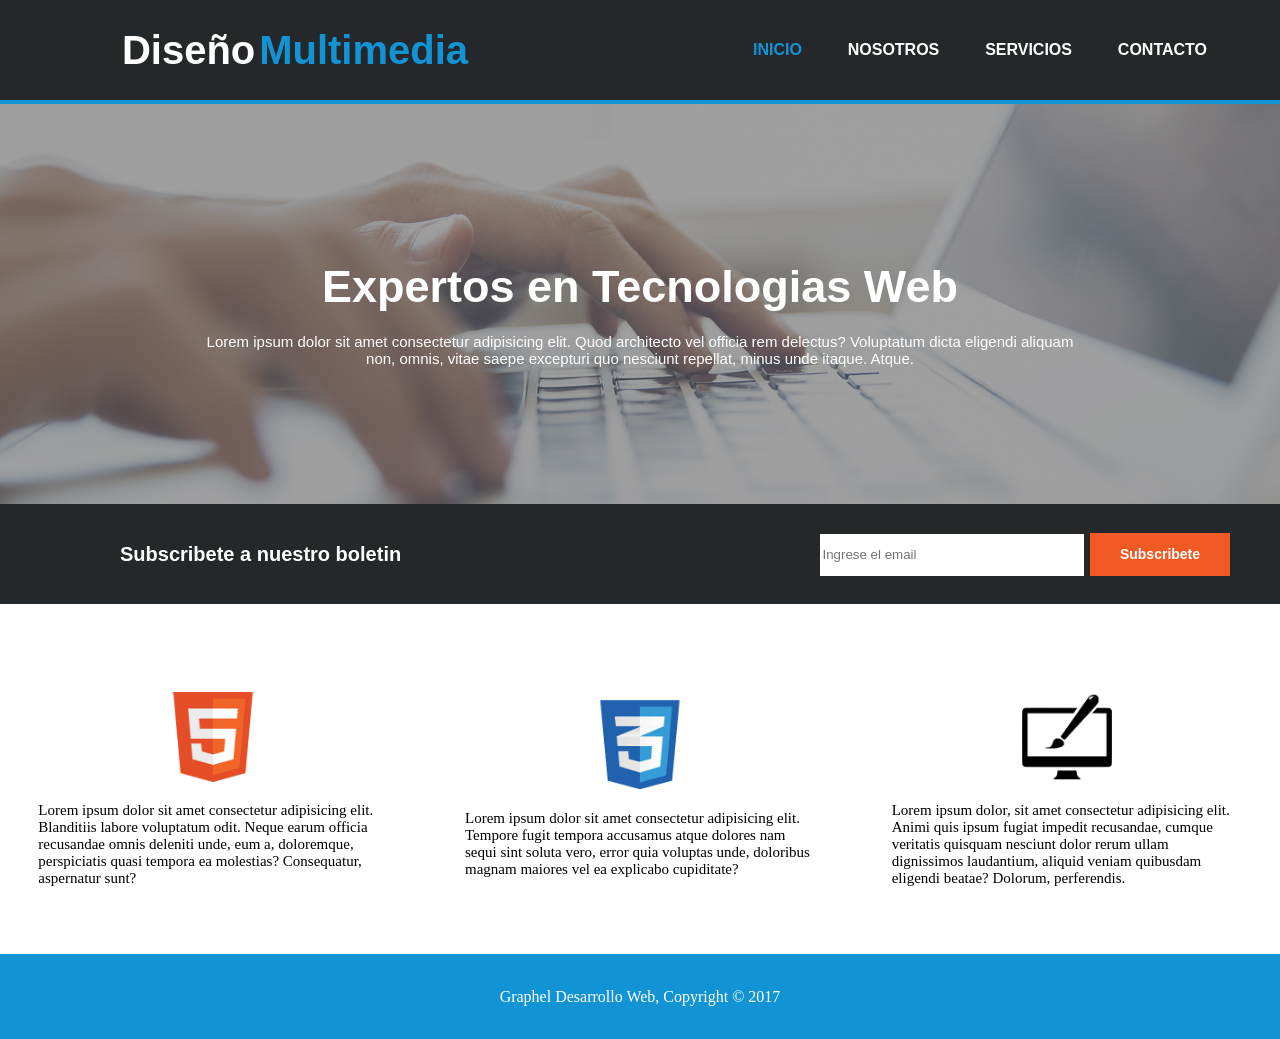
<file: index.html>
<!DOCTYPE html>
<html lang='en'>
<head>
    <meta charset='utf-8'>
    <meta name='viewport' content='width=device-width, initial-scale=1'>
    <title>Inicio</title>
    <link rel='stylesheet' href='styles/styles.css'>
</head>
<body>
    <header>
        <div class="header">
            <div class="titulo">
                <div>Diseño</div>
                <div class="azul">Multimedia</div>
            </div>
            <div class="lista">
                <li>
                    <a href="index.html" class="INICIO">INICIO</a>
                </li> 
                <li>
                    <a  href="templates/Nosotros.html">NOSOTROS</a>
                </li>
                <li>
                    <a href="templates/Servicios.html">SERVICIOS</a>
                </li>
                <li>
                    <a href="templates/Contacto.html">CONTACTO</a>
                </li>
            </div>
        </div>
    </header>
    <div class="caja1">
        <div class="Titulo">Expertos en Tecnologias Web</div>
        <div class="texto">Lorem ipsum dolor sit amet consectetur adipisicing elit. Quod architecto vel officia rem delectus? 
            Voluptatum dicta eligendi aliquam non, omnis, vitae saepe excepturi quo nesciunt repellat, 
            minus unde itaque. Atque.</div>
    </div>
    <div class="boletin">
        <div>Subscribete a nuestro boletin</div>
        <div>
            <form class="formulario"></form>
            <input type="email" placeholder="Ingrese el email">
            <button>Subscribete</button>
        </div>
    </div>
    <div class="caja2">
        <div class="obj">
            <img src="assets/images/logo_html.png" alt="logo html" class="img">
            <div class="text">Lorem ipsum dolor sit amet consectetur adipisicing elit. Blanditiis labore voluptatum odit. 
                Neque earum officia recusandae omnis deleniti unde, eum a, doloremque, perspiciatis quasi tempora ea molestias? 
                Consequatur, aspernatur sunt?</div>
        </div>
        <div class="obj">
            <img src="assets/images/logo_css.png" alt="logo css" class="img">
            <div class="text">Lorem ipsum dolor sit amet consectetur adipisicing elit. Tempore fugit tempora accusamus atque dolores nam 
                sequi sint soluta vero, error quia voluptas unde, doloribus magnam maiores vel ea explicabo cupiditate?</div>
        </div>
        <div class="obj">
            <img src="assets/images/logo_brush.png" alt="logo brush" class="img">
            <div class="text">Lorem ipsum dolor, sit amet consectetur adipisicing elit. Animi quis ipsum fugiat impedit recusandae, 
                cumque veritatis quisquam nesciunt dolor rerum ullam dignissimos laudantium, aliquid veniam quibusdam 
                eligendi beatae? Dolorum, perferendis.</div>
        </div>
    </div>
    <footer>Graphel Desarrollo Web, Copyright © 2017</footer>
</body>
</html>
</file>
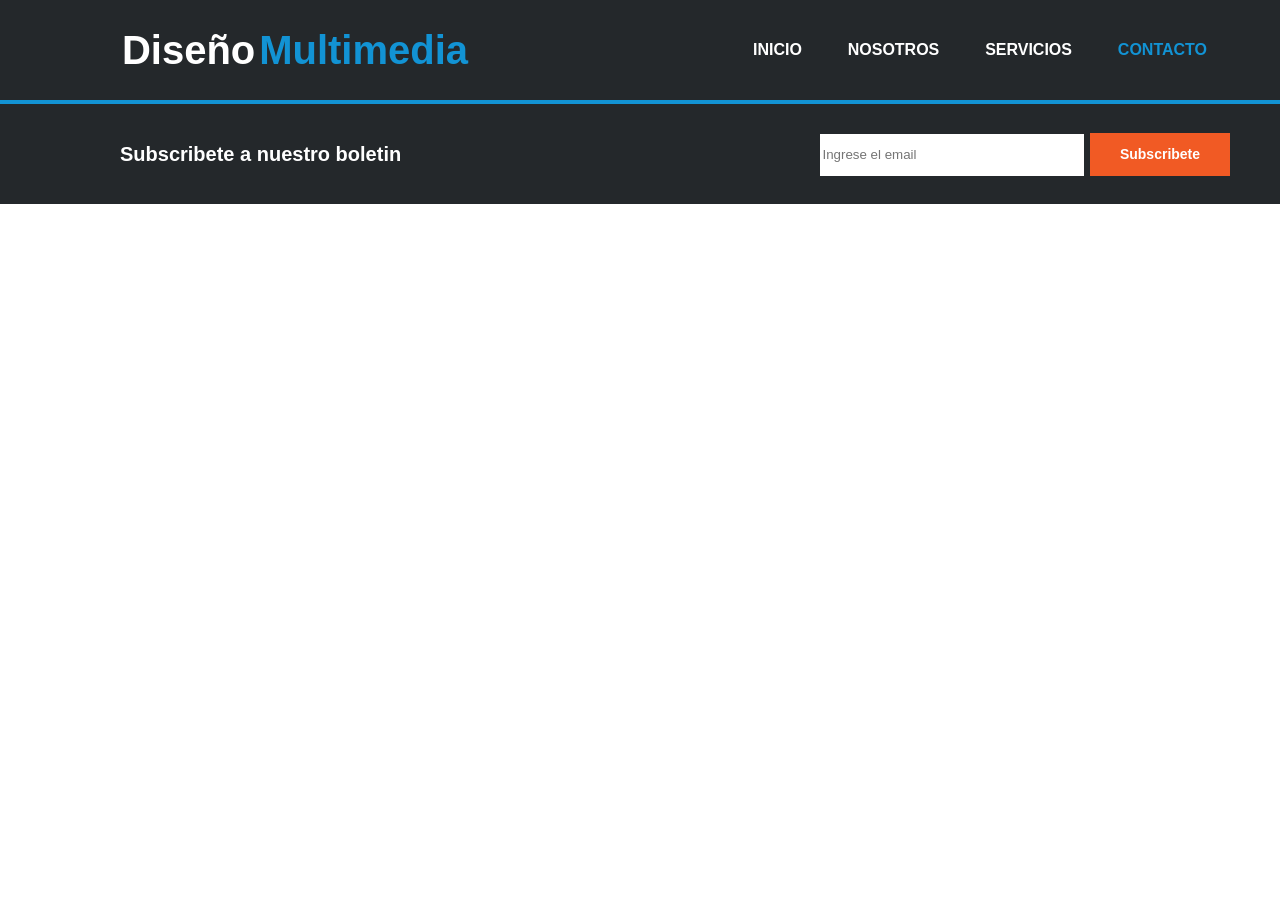
<file: templates/Contacto.html>
<!DOCTYPE html>
<html lang='en'>
<head>
    <meta charset='utf-8'>
    <meta name='viewport' content='width=device-width, initial-scale=1'>
    <title>Diseño Multimedia</title>
    <link rel='stylesheet' href='../styles/styles.css'>
</head>
<body>
    <header>
        <div class="header">
            <div class="titulo">
                <div>Diseño</div>
                <div class="azul">Multimedia</div>
            </div>
            <div class="lista">
                <li><a href="../index.html" >INICIO</a></li> 
                <li><a  href="../templates/Nosotros.html">NOSOTROS</a></li>
                <li><a href="../templates/Servicios.html">SERVICIOS</a></li>
                <li><a href="../templates/Contacto.html" class="Contacto">CONTACTO</a></li>
             </div>
        </div>
    </header>    
    <div class="boletin">
        <div>Subscribete a nuestro boletin</div>
    <div>
        <form class="formulario"></form>
        <input type="email" placeholder="Ingrese el email">
        <button>Subscribete</button>
    </div>
</body>
</html>
</file>
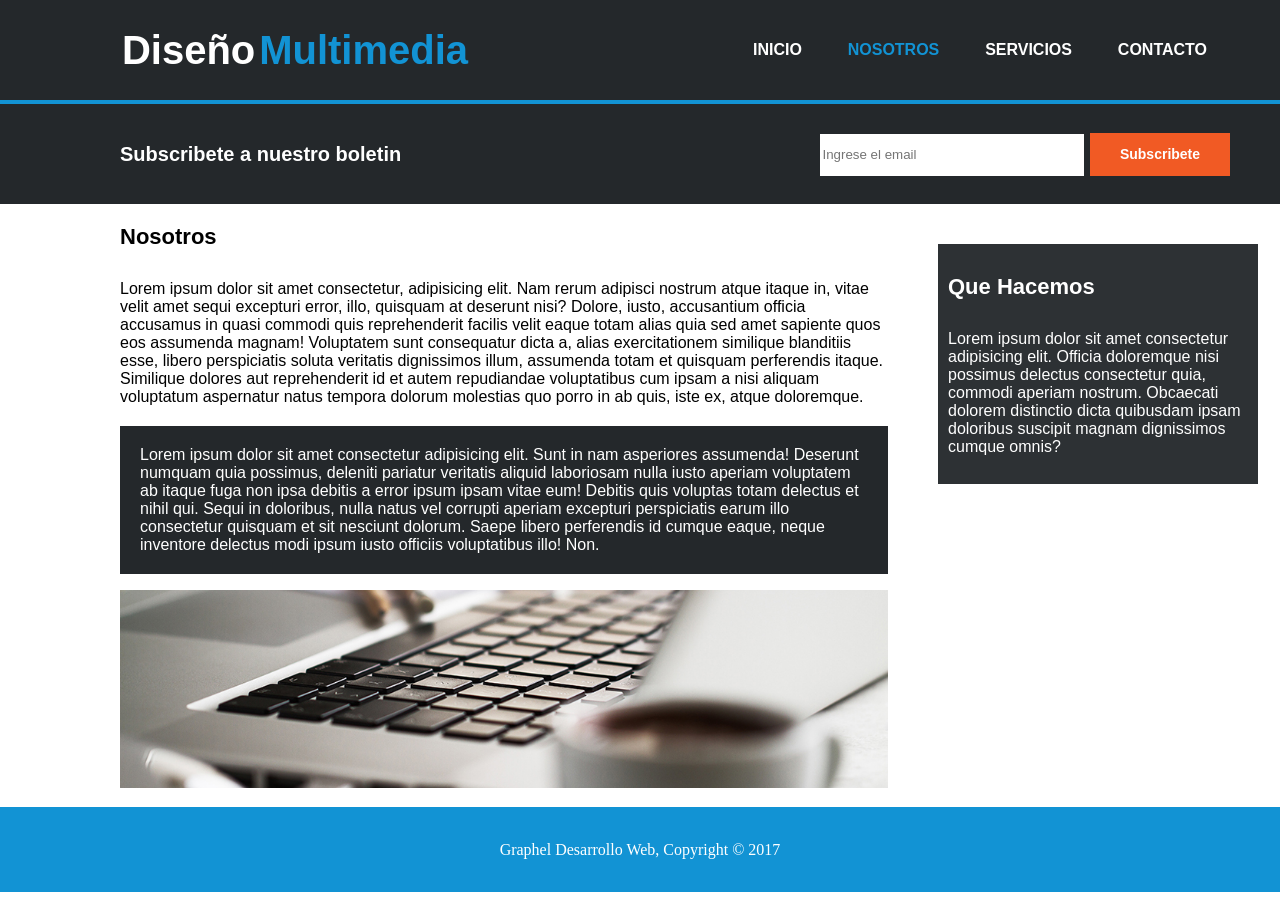
<file: templates/Nosotros.html>
<!DOCTYPE html>
<html lang='en'>
<head>
    <meta charset='utf-8'>
    <meta name='viewport' content='width=device-width, initial-scale=1'>
    <title>Nosotros</title>
    <link rel='stylesheet' href='../styles/styles.css'>
</head>
<body>
    <header>
        <div class="header">
            <div class="titulo">
                <div>Diseño</div>
                <div class="azul">Multimedia</div>
            </div>
            <div class="lista">
                <li><a href="../index.html" >INICIO</a></li> 
                <li><a href="../templates/Nosotros.html" class="Nosotros">NOSOTROS</a></li>
                <li><a href="../templates/Servicios.html">SERVICIOS</a></li>
                <li><a href="../templates/Contacto.html">CONTACTO</a></li>
            </div>
        </div>    
    </header>    
    <div class="boletin">
            <div>Subscribete a nuestro boletin</div>
        <div>
            <form class="formulario"></form>
            <input type="email" placeholder="Ingrese el email">
            <button>Subscribete</button>
        </div>
    </div>
    <article class="articulo">
        <div class="izq">
            <div class="Titulo1">Nosotros</div>
            <p class="texto1">Lorem ipsum dolor sit amet consectetur, adipisicing elit. Nam rerum adipisci nostrum atque itaque in, vitae velit amet sequi excepturi error, illo, quisquam at deserunt nisi? Dolore, iusto, accusantium officia accusamus in quasi commodi quis reprehenderit facilis velit eaque totam alias quia sed amet sapiente quos eos assumenda magnam! Voluptatem sunt consequatur dicta a, alias exercitationem similique blanditiis esse, libero perspiciatis soluta veritatis dignissimos illum, assumenda totam et quisquam perferendis itaque. Similique dolores aut reprehenderit id et autem repudiandae voluptatibus cum ipsam a nisi aliquam voluptatum aspernatur natus tempora dolorum molestias quo porro in ab quis, iste ex, atque doloremque.</p>
            <p class="texto2">Lorem ipsum dolor sit amet consectetur adipisicing elit. Sunt in nam asperiores assumenda! Deserunt numquam quia possimus, deleniti pariatur veritatis aliquid laboriosam nulla iusto aperiam voluptatem ab itaque fuga non ipsa debitis a error ipsum ipsam vitae eum! Debitis quis voluptas totam delectus et nihil qui. Sequi in doloribus, nulla natus vel corrupti aperiam excepturi perspiciatis earum illo consectetur quisquam et sit nesciunt dolorum. Saepe libero perferendis id cumque eaque, neque inventore delectus modi ipsum iusto officiis voluptatibus illo! Non.</p>
            <img src="../assets/images/891.jpg" alt="Foto de compu" class="img1">
        </div>
        <div class="articulo2">
            <div class="der">
                <div class="Titulo2">Que Hacemos</div>
                <div>Lorem ipsum dolor sit amet consectetur adipisicing elit. Officia doloremque nisi possimus delectus consectetur quia, commodi aperiam nostrum. Obcaecati dolorem distinctio dicta quibusdam ipsam doloribus suscipit magnam dignissimos cumque omnis?</div>
            </div>
        </div>    
    </article>
    <footer>Graphel Desarrollo Web, Copyright © 2017</footer>
</body>  
</html>
</file>
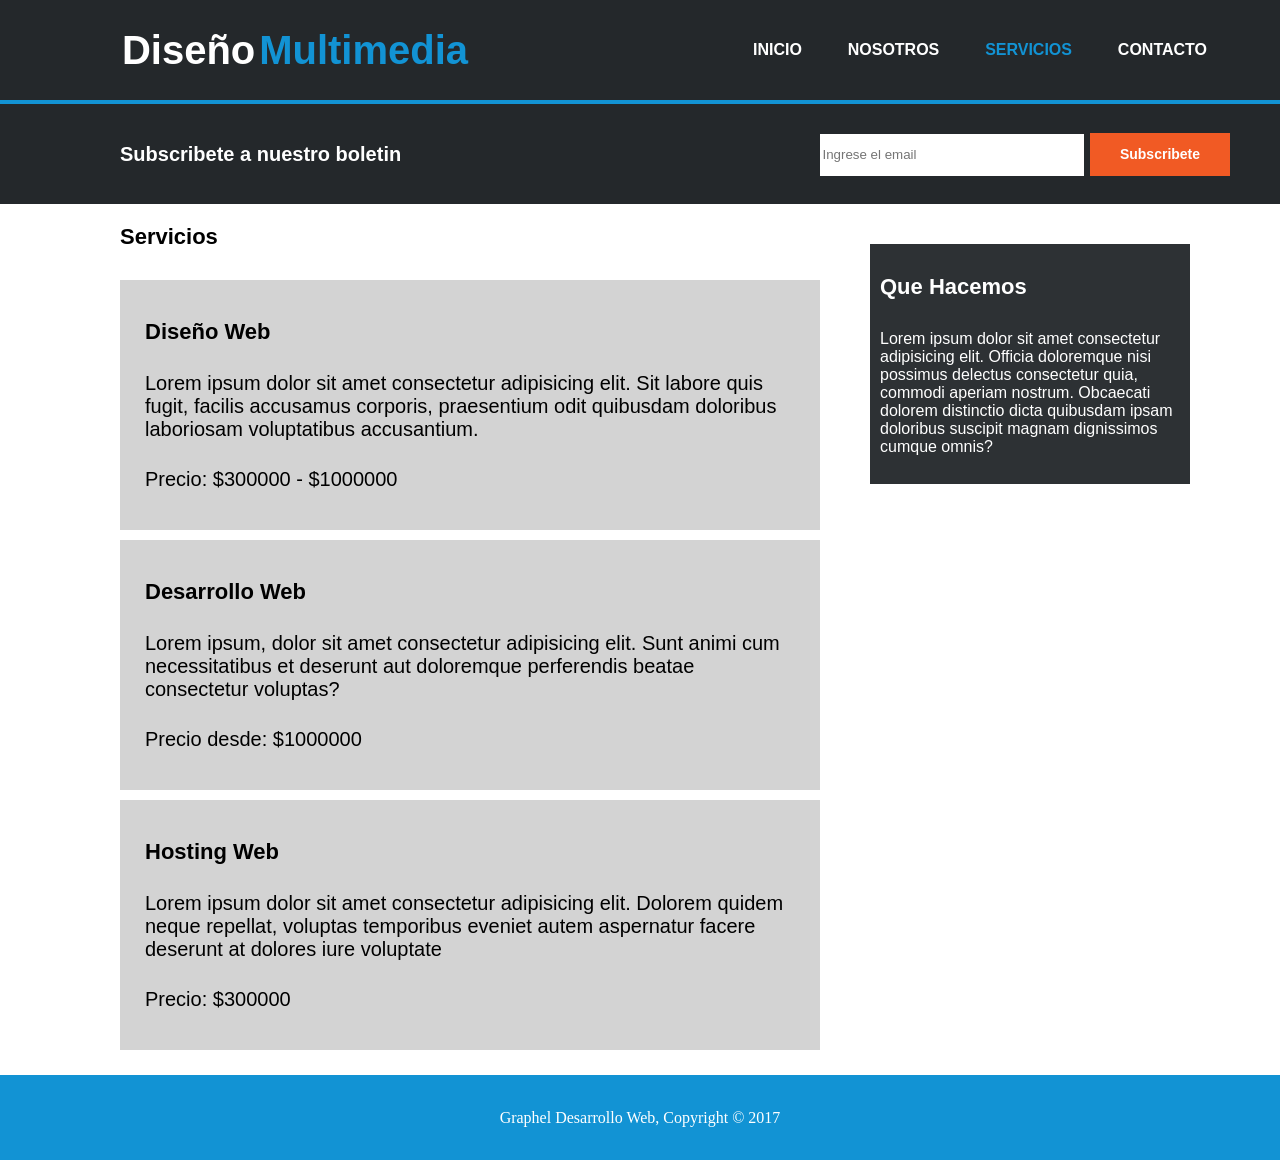
<file: templates/Servicios.html>
<!DOCTYPE html>
<html lang='en'>
<head>
    <meta charset='utf-8'>
    <meta name='viewport' content='width=device-width, initial-scale=1'>
    <title>Diseño Multimedia</title>
    <link rel='stylesheet' href='../styles/styles.css'>
</head>
<body>
    <header>
        <div class="header">
            <div class="titulo">
                <div>Diseño</div>
                <div class="azul">Multimedia</div>
            </div>
            <div class="lista">
                <li><a href="../index.html" >INICIO</a></li> 
                <li><a  href="../templates/Nosotros.html">NOSOTROS</a></li>
                <li><a href="../templates/Servicios.html" class="Servicios">SERVICIOS</a></li>
                <li><a href="../templates/Contacto.html">CONTACTO</a></li>
            </div>
        </div>
    </header>
    <div class="boletin">
        <div>Subscribete a nuestro boletin</div>
        <div>
            <form class="formulario"></form>
            <input type="email" placeholder="Ingrese el email">
            <button>Subscribete</button>
        </div>
    </div>
    <div class="articulo3">
        <div class="izq">
            <div class="Service">Servicios</div>
            <div class="seccion">
                <div class="title">Diseño Web</div>
                <div>Lorem ipsum dolor sit amet consectetur adipisicing elit. Sit labore quis fugit, facilis accusamus corporis, praesentium odit quibusdam doloribus laboriosam voluptatibus accusantium.</div>
                <div>Precio: $300000 - $1000000</div>
            </div>
            <div class="seccion">
                <div class="title">Desarrollo Web</div>
                <div>Lorem ipsum, dolor sit amet consectetur adipisicing elit. Sunt animi cum necessitatibus et deserunt aut doloremque perferendis beatae consectetur voluptas?</div>
                <div>Precio desde: $1000000</div>
            </div>
            <div class="seccion">
                <div class="title">Hosting Web</div>
                <div>Lorem ipsum dolor sit amet consectetur adipisicing elit. Dolorem quidem neque repellat, voluptas temporibus eveniet autem aspernatur facere deserunt at dolores iure voluptate</div>
                <div>Precio: $300000</div>
            </div>
        </div>
        <div class="articulo2">
            <div class="der">
                <div class="Titulo2">Que Hacemos</div>
                <div>Lorem ipsum dolor sit amet consectetur adipisicing elit. Officia doloremque nisi possimus delectus consectetur quia, commodi aperiam nostrum. Obcaecati dolorem distinctio dicta quibusdam ipsam doloribus suscipit magnam dignissimos cumque omnis?</div>
            </div>
        </div>    
    </div>
    <footer>Graphel Desarrollo Web, Copyright © 2017</footer>
</body>
</html>
</file>
<file: styles/styles.css>
body{
    margin: 0;   
}
.header{
    font-family: 'Gill Sans', 'Gill Sans MT', Calibri, 'Trebuchet MS', sans-serif;
    display: flex;
    height: 100px;
    align-items: center;
    background-color: #24282b;
    justify-content: space-between;
    border-bottom: 4px solid #1293d4;
    padding: 0 50px 0 120px;
}
.lista{
    width: 500px;
    display: flex;
    justify-content: space-around;
    list-style: none;
    align-items: center;
    color: white;
    font-size: 16px;
    text-decoration: none;
    font-weight: 800;
}
.titulo{
    width: 350px;
    justify-content: space-around;
    display: flex;
    font-size: 40px;
    font-weight: 800;
    color: white;
}
.azul{
    color: #1293d4;
}
a{
    text-decoration: none;
    color: white;
}
.INICIO{
    font-size: 16px;
    font-weight: 900;
    color: #1293d4;
}
.Nosotros{
    font-size: 16px;
    font-weight: 900;
    color: #1293d4;
}
.Servicios{
    font-size: 16px;
    font-weight: 900;
    color: #1293d4;
}
.Contacto{
    font-size: 16px;
    font-weight: 900;
    color: #1293d4;
}
.caja1{
    width: 100%;
    height: 400px;
    background-image: url(../assets/images/cabecera.jpg);
    background-size: cover;
    background-position: center;
    background-repeat: no-repeat;
    display: flex;
    flex-direction: column;
    justify-content: center;
    color: #fff;
    align-items: center;
    font-family: 'Lucida Sans', 'Lucida Sans Regular', 'Lucida Grande', 'Lucida Sans Unicode', Geneva, Verdana, sans-serif;
}
.Titulo{
    font-size: 45px;
    font-weight: 900;
    margin: 20px 20px;
}
.texto {
    text-align: center;
    width: 900px;
    font-size: 15px;
}
.boletin{
    display: flex;
    justify-content: space-between;
    align-items: center;
    padding: 0 50px 0 120px;
    height: 100px;
    background-color: #24282b;
    font-weight: 700;
    color: white;
    font-size: 20px;
    font-family: 'Lucida Sans', 'Lucida Sans Regular', 'Lucida Grande', 'Lucida Sans Unicode', Geneva, Verdana, sans-serif;
}
.boletin input{
    border: none;
    width: 260px;
    height: 40px;
}
.boletin button{
    width: 140px;
    height: 43px;
    background-color: #f15a24;
    color: white;
    border: none;
    padding: 12px 20px;
    cursor: pointer;
    font-size: 14px;
    font-weight: bold;
}
.caja2{
    display: flex;
    width: 100%;
    height: 350px;
    align-items: center;
    justify-content: center;
}
.obj {
    display: flex;
    flex-direction: column;
    width: 450px;
    margin: 20px 20px;
    justify-content: space-around;
    align-items: center;
}
.text{
    width: 350px;
    font-size: 15px;
}
.img {
    width: 90px;
    margin: 20px;
}
.articulo{
    display: flex;
    padding: 20px 20px 15px 120px;
    width: 55vw;
    font-family: 'Gill Sans', 'Gill Sans MT', Calibri, 'Trebuchet MS', sans-serif;
}
.articulo1{
    width: 45vw;
}
.der{
    background-color: #2d3134;
    color: white;
    width: 300px;
    height: 220px;
    padding: 10px 10px;
    margin: 20px 50px;
}
.img1{
    width: 60vw;
}
.Titulo1{
    font-weight: 900;
    font-size: 22px;
    margin: 0 0 30px 0;
}
.Titulo2{
    font-weight: 900;
    font-size: 22px;
    margin: 20px 0 30px 0;
    color: white;
}
.texto1{
    margin: 0 0 20px 0;
}
.texto2{
    padding: 20px 20px;
    background-color: #24282b;
    color: white;
}
.articulo3{
    width: 65vw;
    padding: 20px 20px 15px 120px;
    font-family: 'Gill Sans', 'Gill Sans MT', Calibri, 'Trebuchet MS', sans-serif;
    display: flex;
}
.Service{
    font-weight: 900;
    font-size: 22px;
    margin: 0 0 30px 0;
}
.seccion{
    width: 650px;
    height: 200px;
    background-color: lightgrey;
    display: flex;
    flex-direction: column;
    justify-content: space-around;
    font-size: 20px;
    margin: 0 0 10px 0;
    padding: 25px;
}
.title{
    font-weight: 900;
    font-size: 22px;
}
footer{
    background-color: #1293d4;
    color: white;
    height: 85px;
    display: flex;
    justify-content: center;
    align-items: center;
}
</file>
